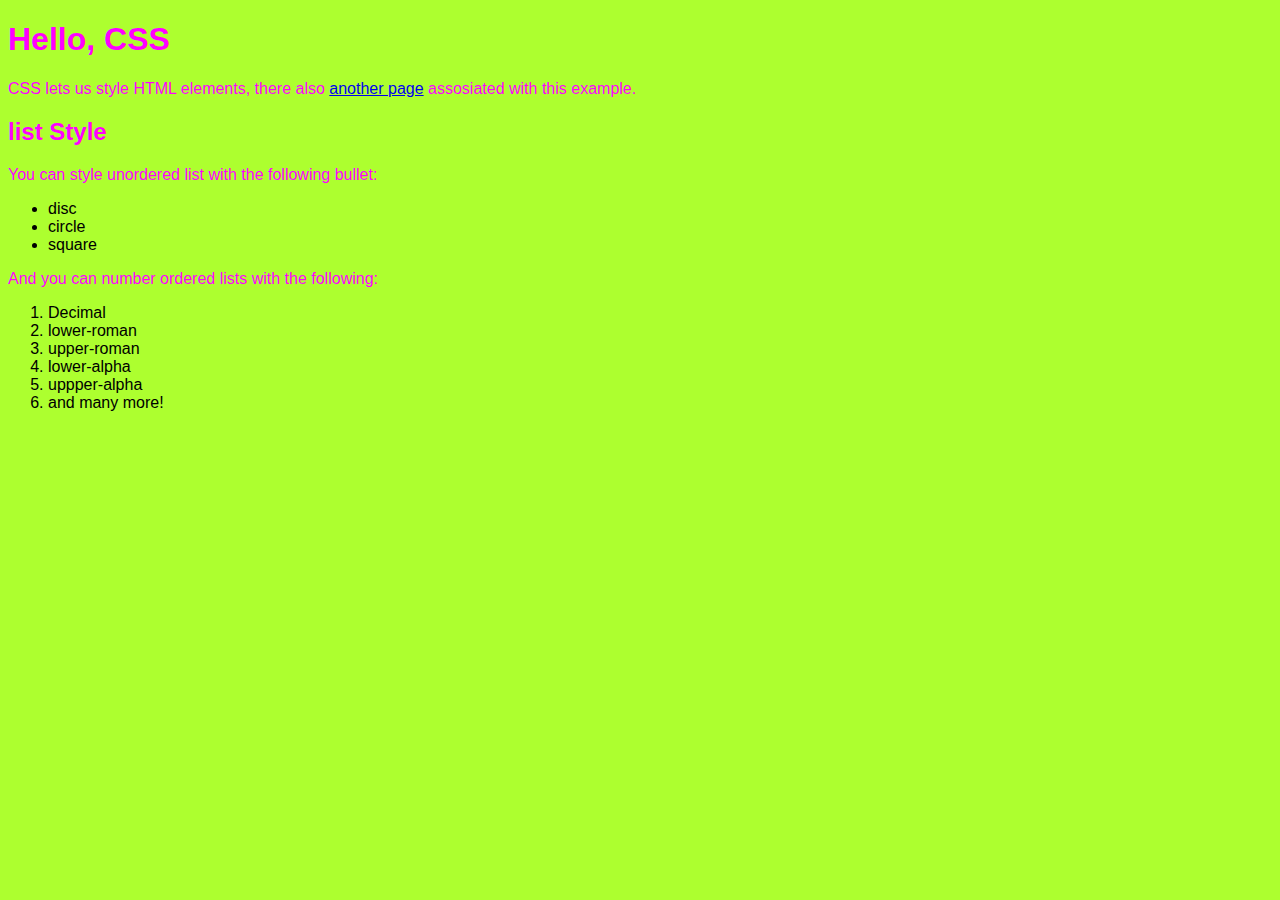
<file: index.html>
<!DOCTYPE html>
<html lang="en">
    <head>
        <meta charset="UTF-8">
        <meta name="viewport" content="width=device-width, initial-scale=1.0">
        <title>Hello, CSS</title>
        <link rel = "Stylesheet" href = "style.css" >
    </head>
    <body>
        <h1>Hello, CSS</h1>

        <p>CSS lets us style HTML elements, there also 
            <a href = "dummy.html">another page</a> assosiated with this example.
        </p>
        <h2>list Style</h2>

        <p>You can style unordered list with the following bullet:</p>
        <ul>
            <li>disc</li>
            <li>circle</li>
            <li>square</li>
           
        </ul>
        <p>And you can number ordered lists with the following:</p>
        <ol>
            <li>Decimal</li>
            <li>lower-roman</li>
            <li>upper-roman</li>
            <li>lower-alpha</li>
            <li>uppper-alpha</li>
            <li>and many more!</li>
        </ol>
        
    </body>
</html>
</file>
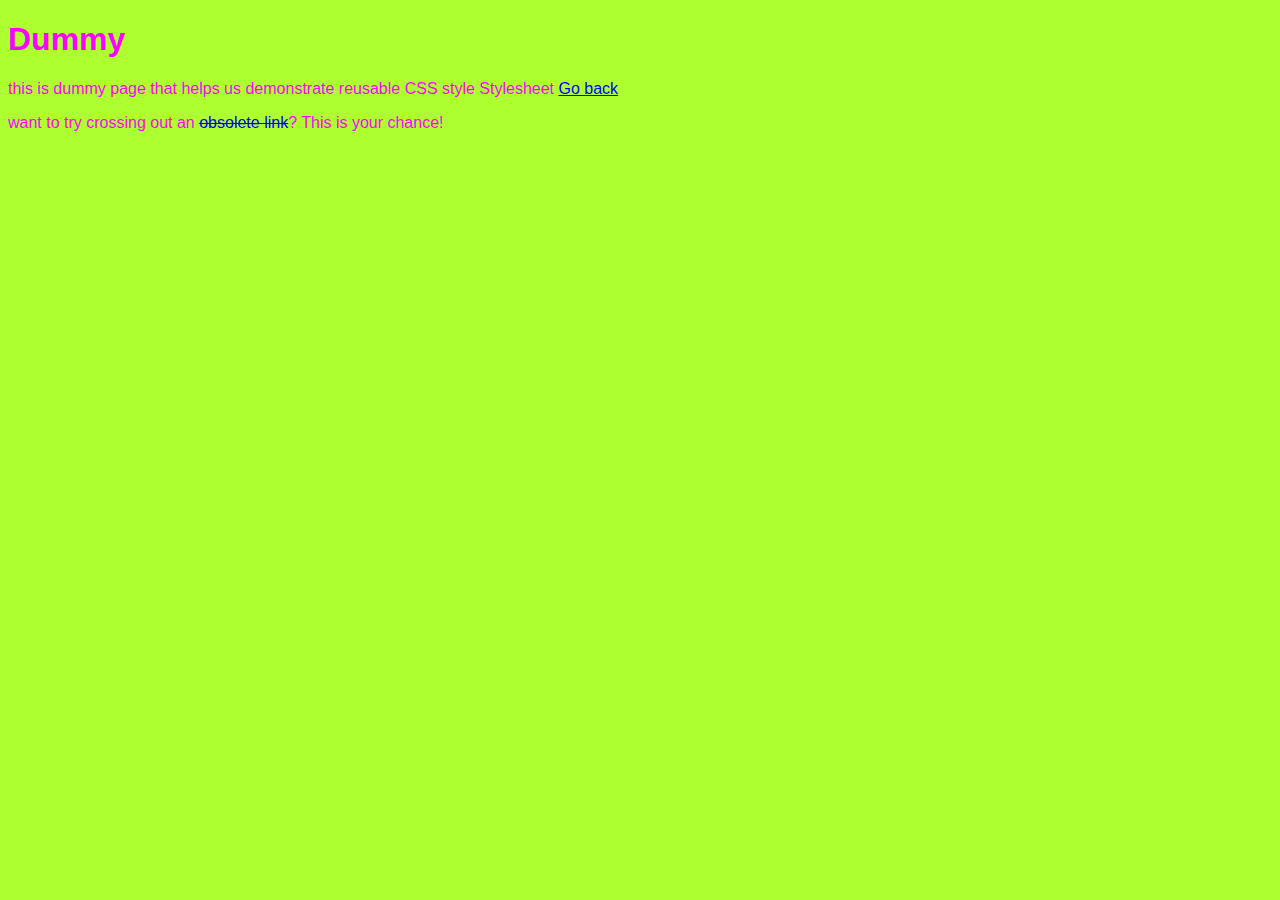
<file: dummy.html>
<!DOCTYPE html>
<html lang="en">
    <head>
        <meta charset="UTF-8">
        <meta name="viewport" content="width=device-width, initial-scale=1.0">
        <title>Dummy</title>
        <link rel = "stylesheet" href = "style.css"/>
    </head>
    <body>
        <h1>Dummy</h1>
        <p>this is dummy page that helps us demonstrate reusable CSS style Stylesheet
            <a href = "index.html" style = "color:blue; ">Go back</a>
        </p>

        <p>want to try crossing out an <a href = "nowhere.html" style = "color:blue; text-decoration: line-through;">obsolete link</a>? This is your chance!</p>
    </body>
</html>
</file>
<file: style.css>
body{
    background-color: greenyellow;
}
h1,h2,h3,h4,h5,h6{
    color:magenta;
    font-family: Helvetica, Arial, sans-serif;
}
p{
    color:magenta;
    font-family: Helvetica, Arial, sans-serif;
}
ol,li{
    color:black ;
    font-family: Helvetica, Arial, sans-serif;
}
</file>
